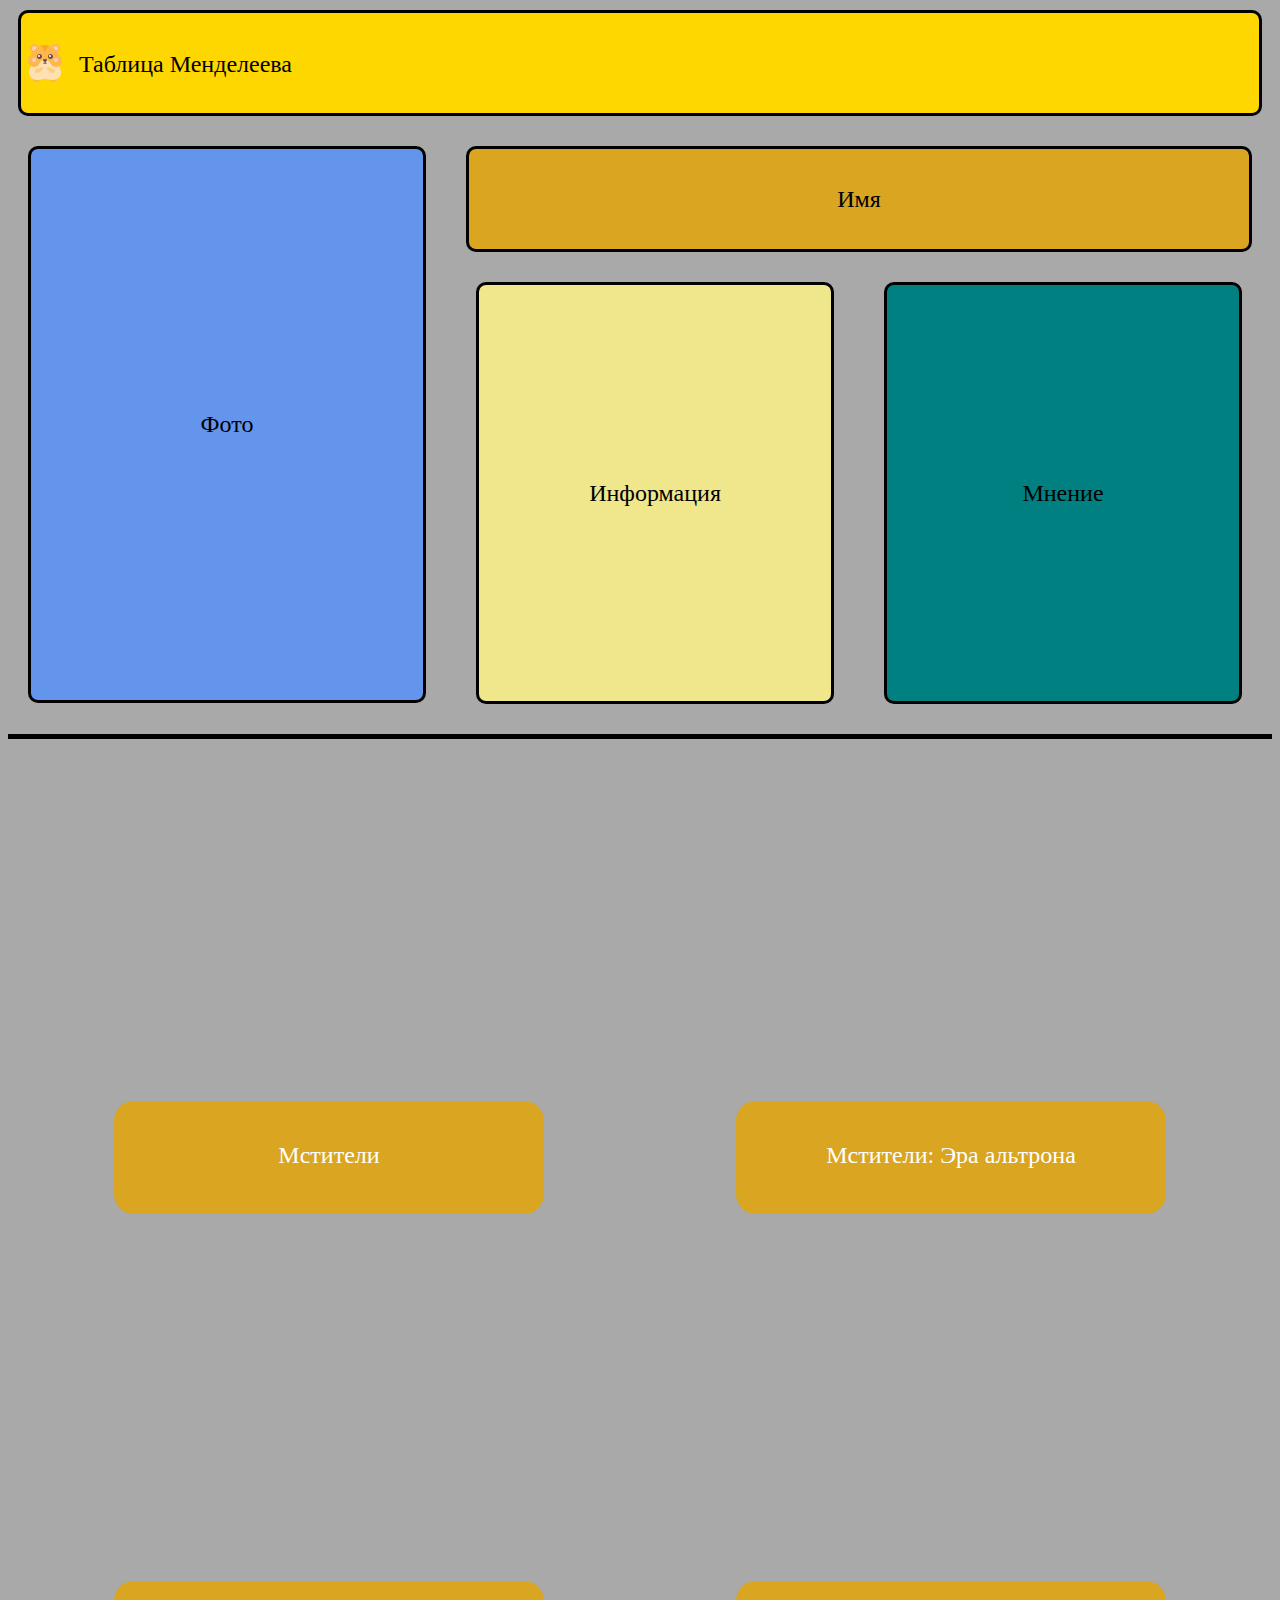
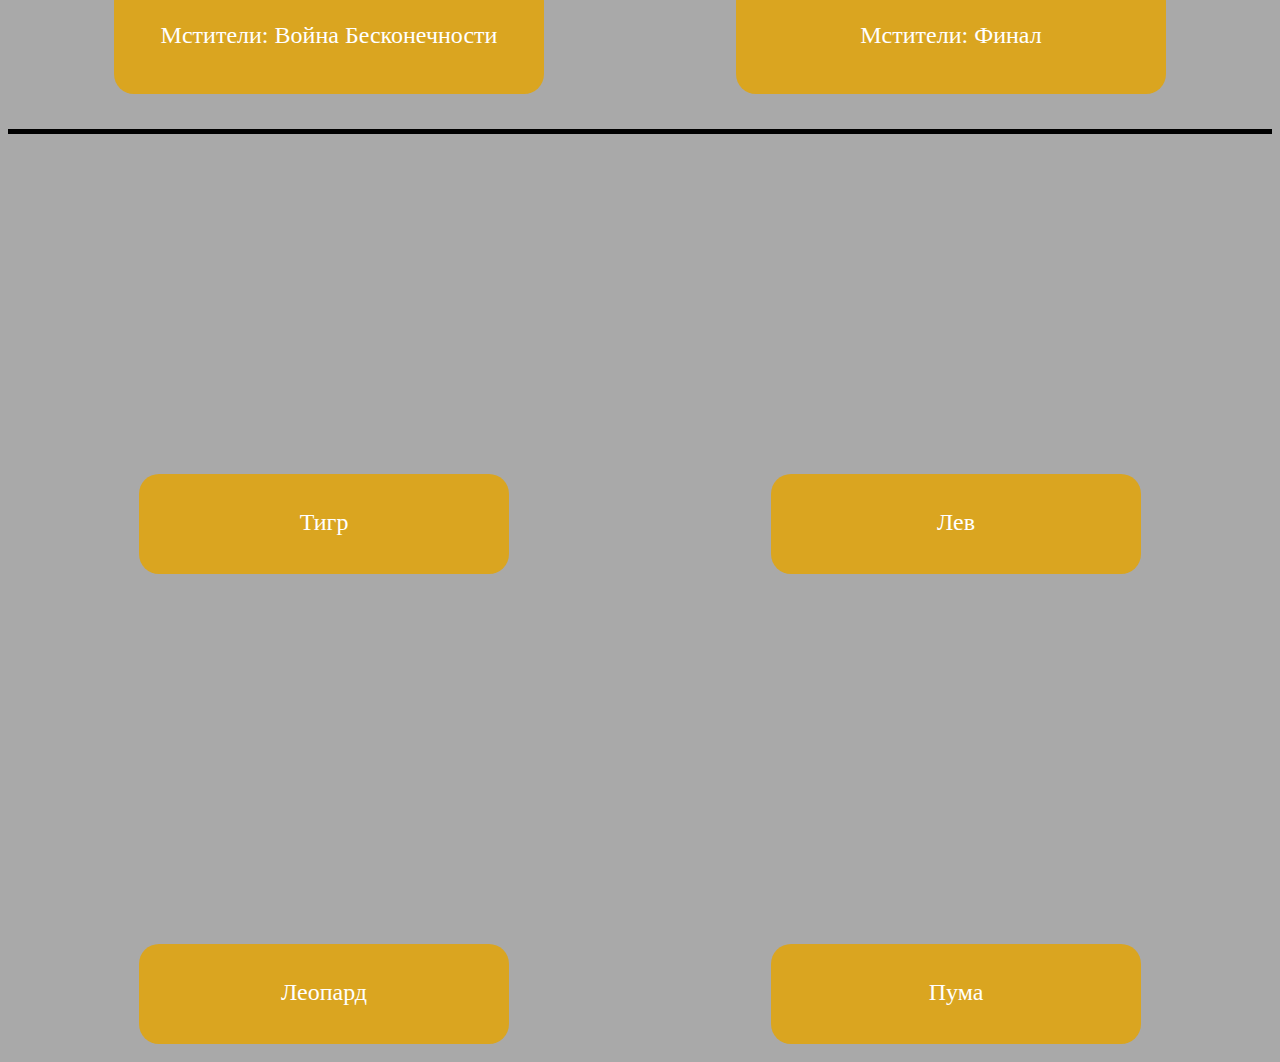
<file: index.html>
<!doctype html>
<html lang="en">
<head>
    <link rel="stylesheet" href="style/styles.css">
    <link rel="stylesheet" href="style/flex_grid.css">
    <meta charset="UTF-8">
    <meta name="viewport"
          content="width=device-width, user-scalable=no, initial-scale=1.0, maximum-scale=1.0, minimum-scale=1.0">
    <meta http-equiv="X-UA-Compatible" content="ie=edge">
    <title>Document</title>
</head>
<body>
<header><img class="image" src="img/hamster.png" alt="#">
    <div class="table"><a class="color_link" href="table.html">Таблица Менделеева</a></div>
</header>
<main>
    <section class="info_block">
        <aside class="photo">Фото</aside>
        <div class="text">
            <div class="name">Имя</div>
            <div class="text_1">
                <div class="info">Информация</div>
                <div class="opinion">Мнение</div>
            </div>
        </div>
    </section>

    <section class="container">
        <div class="main">
                <div class="block block__media_4">
                    <div class="img img__1"></div>
                    <div class="text_flex"><a target="_blank" href="https://www.kinopoisk.ru/film/263531/">Мстители</a></div>
                </div>
                <div class="block block__media_4">
                    <div class="img img__2"></div>
                    <div class="text_flex"><a target="_blank" href="https://www.kinopoisk.ru/film/679830/">Мстители: Эра альтрона</a></div>
                </div>
                <div class="block block__media_4">
                    <div class="img img__3"></div>
                    <div class="text_flex"><a target="_blank" href="https://www.kinopoisk.ru/film/843649/">Мстители: Война Бесконечности</a></div>
                </div>
                <div class="block block__media_4">
                    <div class="img img__4"></div>
                    <div class="text_flex"><a target="_blank" href="https://www.kinopoisk.ru/film/843650/">Мстители: Финал</a></div>
                </div>
        </div>
    </section>

    <section class="container_grid">
        <div class="main_grid">
            <div class="block_grid">
                <div class="img_grid img__grid_1"></div>
                <div class="text_grid"><a target="_blank" href="https://ru.wikipedia.org/wiki/Тигр">Тигр</a></div>
            </div>
            <div class="block_grid">
                <div class="img_grid img__grid_2"></div>
                <div class="text_grid"><a target="_blank" href="https://ru.wikipedia.org/wiki/Лев">Лев</a></div>
            </div>
            <div class="block_grid block__grid_1">
                <div class="img_grid img__grid_3"></div>
                <div class="text_grid"><a target="_blank" href="https://ru.wikipedia.org/wiki/Леопард">Леопард</a></div>
            </div>
            <div class="block_grid block__grid_1">
                <div class="img_grid img__grid_4"></div>
                <div class="text_grid"><a target="_blank" href="https://ru.wikipedia.org/wiki/Пума">Пума</a></div>
            </div>
        </div>
    </section>
</main>
</body>
</html>
</file>
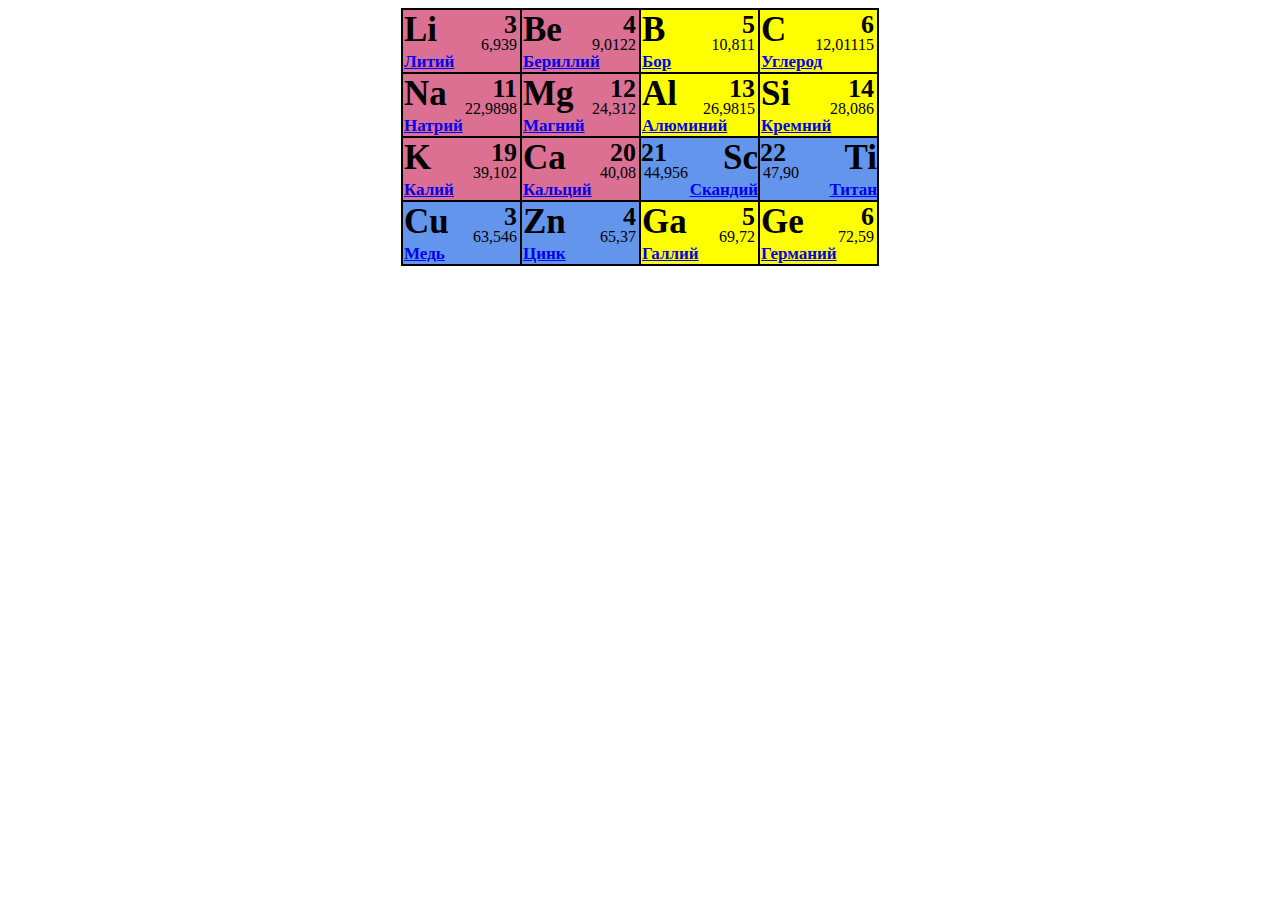
<file: table.html>
<!doctype html>
<html lang="en">
<head>
    <link rel="stylesheet" href="style/style_table.css">
    <meta charset="UTF-8">
    <meta name="viewport"
          content="width=device-width, user-scalable=no, initial-scale=1.0, maximum-scale=1.0, minimum-scale=1.0">
    <meta http-equiv="X-UA-Compatible" content="ie=edge">
    <title>Table</title>
</head>
<body>
    <table>
        <tr>
            <td class="element_1 Litiy"><span class="symbol">Li</span><span class="name"><a target="_blank" href="https://ru.wikipedia.org/wiki/Литий">Литий</a></span><span class="number">3</span><span class="weight">6,939</span></td>
            <td class="element_1"><span class="symbol">Be</span><span class="name"><a target="_blank" href="https://ru.wikipedia.org/wiki/Бериллий">Бериллий</a></span><span class="number">4</span><span class="weight">9,0122</span></td>
            <td class="element_2"><span class="symbol">B</span><span class="name"><a target="_blank" href="https://ru.wikipedia.org/wiki/Бор_(элемент)">Бор</a></span><span class="number">5</span><span class="weight">10,811</span></td>
            <td class="element_2"><span class="symbol">C</span><span class="name"><a target="_blank" href="https://ru.wikipedia.org/wiki/Углерод">Углерод</a></span><span class="number">6</span><span class="weight">12,01115</span></td>
        </tr>
        <tr>
            <td class="element_1"><span class="symbol">Na</span><span class="name"><a target="_blank" href="https://ru.wikipedia.org/wiki/Натрий">Натрий</a></span><span class="number">11</span><span class="weight">22,9898</span></td>
            <td class="element_1"><span class="symbol">Mg</span><span class="name"><a target="_blank" href="https://ru.wikipedia.org/wiki/Магний">Магний</a></span><span class="number">12</span><span class="weight">24,312</span></td>
            <td class="element_2"><span class="symbol">Al</span><span class="name"><a target="_blank" href="https://ru.wikipedia.org/wiki/Алюминий">Алюминий</a></span><span class="number">13</span><span class="weight">26,9815</span></td>
            <td class="element_2"><span class="symbol">Si</span><span class="name"><a target="_blank" href="https://ru.wikipedia.org/wiki/Кремний">Кремний</a></span><span class="number">14</span><span class="weight">28,086</span></td>
        </tr>
        <tr>
            <td class="element_1"><span class="symbol">K</span><span class="name"><a target="_blank" href="https://ru.wikipedia.org/wiki/Калий">Калий</a></span><span class="number">19</span><span class="weight">39,102</span></td>
            <td class="element_1"><span class="symbol">Ca</span><span class="name"><a target="_blank" href="https://ru.wikipedia.org/wiki/Кальций">Кальций</a></span><span class="number">20</span><span class="weight">40,08</span></td>
            <td class="element_3"><span class="symbol_Sc">Sc</span><span class="name_Sc"><a target="_blank" href="https://ru.wikipedia.org/wiki/Скандий">Скандий</a></span><span class="number_Sc">21</span><span class="weight_Sc">44,956</span></td>
            <td class="element_3"><span class="symbol_Ti">Ti</span><span class="name_Ti"><a target="_blank" href="https://ru.wikipedia.org/wiki/Титан">Титан</a></span><span class="number_Ti">22</span><span class="weight_Ti">47,90</span></td>
        </tr>
        <tr>
            <td class="element_3"><span class="symbol">Cu</span><span class="name"><a target="_blank" href="https://ru.wikipedia.org/wiki/Медь">Медь</a></span><span class="number">3</span><span class="weight">63,546</span></td>
            <td class="element_3"><span class="symbol">Zn</span><span class="name"><a target="_blank" href="https://ru.wikipedia.org/wiki/Цинк">Цинк</a></span><span class="number">4</span><span class="weight">65,37</span></td>
            <td class="element_2"><span class="symbol">Ga</span><span class="name"><a target="_blank" href="https://ru.wikipedia.org/wiki/Галлий">Галлий</a></span><span class="number">5</span><span class="weight">69,72</span></td>
            <td class="element_2"><span class="symbol">Ge</span><span class="name"><a target="_blank" href="https://ru.wikipedia.org/wiki/Германий">Германий</a></span><span class="number">6</span><span class="weight">72,59</span></td>
        </tr>
    </table>
</body>
</html>
</file>
<file: style/styles.css>
body{
    background-color: darkgray;
    font-size: 24px;
}
header{
    display: flex;
    height: 100px;
    background-color: gold;
    border-radius: 10px;
    width: calc(100% - 26px);
    border: 3px solid black;
    margin: 10px;
}
.image{
    margin-top: 26px;
    height: 48px;
    width: 48px;
}

div{
    hyphens: auto;
}
.table{
    margin-top: 38px;
    margin-left: 10px;
}
a {
    display: inline-block;
    color:#2F73B6;
}
a:after {
    display: block;
    content: "";
    height: 3px;
    width: 0%;
    background-color: darkred;
    transition: width 0.4s ease-in-out;
}
a:hover:after,
a:focus:after {
    width: 100%;
}
a:hover{
    color:darkblue;
}

.color_link{
    color: black;
}
.photo{
    display: flex;
    height: 551px;
    width: 600px;
    border: 3px solid black;
    background-color: cornflowerblue;
    margin: 20px;
    border-radius: 10px;
    justify-content: center;
    place-items: center;
    text-align: center;
}
.name{
    height: 100px;
    background-color: goldenrod;
    display: flex;
    margin: 20px;
    border: 3px solid black;
    border-radius: 10px;
    justify-content: center;
    place-items: center;
    text-align: center;
}
.text{
    height: 100%;
    width: 100%;
}
.text_1{
    height: 100%;
    display: flex;
    margin: 30px;
}
.info{
    display: flex;
    height: 416px;
    width: 100%;
    background-color: khaki;
    margin-right: 50px;
    border-radius: 10px;
    border: 3px solid black;
    justify-content: center;
    place-items: center;
    text-align: center;
}
.opinion{
    display: flex;
    height: 416px;
    width: 100%;
    background-color: teal;
    border-radius: 10px;
    border: 3px solid black;
    justify-content: center;
    place-items: center;
    text-align: center;
}
.info_block{
    display: flex;
    border-bottom: 5px solid black;
}
</file>
<file: style/flex_grid.css>
.main{
    display: flex;
    height: 100%;
    padding: 10px;
    justify-content: space-around;
    margin-top: 10px;
}
.block{
    height: 450px;
    width: 500px;
}

.img{
    height: 302px;
    margin: 10px;
    border-radius: 20px;
    background-size: 100% 100%;
    background-repeat: no-repeat;
}
a{
    text-decoration: none;
    color: white;
}
.text_flex{
    height: 25%;
    margin: 6% 7% 7% 7%;
    background-color: goldenrod;
    transition-duration: .2s;
}
.text_flex:hover{
    transform: scale(1.1);
}
.img__1{
    background-image: url("https://avatars.mds.yandex.net/get-zen_doc/1665167/pub_60825cfb74b5ae3b0bd83da2_60826270ff8fff5a642c0a41/scale_1200");
}
.img__2{
    background-image: url("https://thumbs.dfs.ivi.ru/storage32/contents/a/3/f6bcd744c049b065d55e81c179c3d4.jpg");
}
.img__3{
    background-image: url("https://www.zastavki.com/pictures/1920x1080/2019Movies_Avengers_movie_poster__War_of_Infinity_131103_23.jpg");
}
.img__4{
    background-image: url("https://www.zastavki.com/pictures/originals/2019Movies_Characters_superhero_movie_Avengers__Final_2019_year_134856_.jpg");
}
.container{
    border-bottom: 5px solid black;
}
.container_grid{
    margin-top: 20px;
}

.main_grid{
    height: 100%;
    display: grid;
    grid-template-columns: 1fr 1fr;
    padding-bottom: 10px;
}
.block_grid{
    display: grid;
    justify-items: center;
}
.img_grid, .text_grid, .text_flex{
    display: flex;
    text-align: center;
    justify-content: center;
    place-items: center;
    border-radius: 20px;
}
.img_grid{
    width: 500px;
    height: 300px;
    margin: 10px;
    background-size: 100% 100%;
    background-repeat: no-repeat;
}
.text_grid{
    width: 370px;
    height: 100px;
    background-color: goldenrod;
    transition-duration: .2s;
}
.text_grid:hover{
    transform: scale(1.1);
}
.block__grid_1{
    margin-top: 50px;
}
.img__grid_1{
    background-image: url("https://new-year-party.ru/wp-content/uploads/2021/02/tigr-28.jpg");
}
.img__grid_2{
    background-image: url("https://pbs.twimg.com/media/EB-VvhTX4AIvF3m.jpg:large");
}
.img__grid_3{
    background-image: url("https://masyamba.ru/леопард-фото/62-леопард-фото-животного.jpg");
}
.img__grid_4{
    background-image: url("https://fb.ru/media/i/3/9/0/9/1/2/i/390912.jpg");
}
.block__media_4{
    margin-bottom: 30px;
}
/*.main div.block_wrap:nth-child(4){
    border: 5px solid white;
}*/

@media screen and (max-width: 1919px){
    .main{
        flex-wrap: wrap;
    }
}

@media screen and (max-width: 1060px) {
    .main_grid{
        grid-template-columns: 1fr;
        grid-template-rows: 1fr;
        justify-content: space-around;
    }
    .block_grid{
        margin-top: 20px;
    }
}



@media (max-width: 820px) {
    .info_block{
        display: flex;
        flex-wrap: wrap;
        width: 100%;
        justify-content: center;
    }
    .name{
        margin-top: -10px;
    }
    .text_1{
        width: 100%;
        flex-wrap: wrap;
    }
    .opinion{
        width: 100%;
        margin-top: 30px;
        justify-content: center;
        place-items: center;
        text-align: center;
        margin-right: 50px;
    }
    .text_flex{
        width: 100%;
    }
    .block__media_4{
        display: flex;
        flex-wrap: wrap;
        justify-content: center;
    }
    div.block_grid:nth-child(1){
        margin-top: 0;
    }
    .text_grid{
        width: 370px;
    }
    .img{
        width: 100%;
        height: 300px;
        background-size: 100% 100%;
    }
    .container{
        border-bottom: 5px solid black;
    }
    .container_grid{
        margin-top: 50px;

    }
    .photo {
        width: 90%;
    }
    .info{
        justify-content: center;
        place-items: center;
        text-align: center;
    }
}

@media (max-width: 390px) {
    .info_block{
        flex-wrap: wrap;
        width: 100%;
    }
    .name{
        margin: 0;
    }
    .text_1{
        width: 100%;
        flex-wrap: wrap;
        margin: 26px;
    }
    .opinion{
        width: 100%;
        margin-top: 30px;
    }
    .text_flex{
        width: 250px;
    }
    .block__media_4{
        display: flex;
        flex-wrap: wrap;
        justify-content: center;
    }
    div.block_grid:nth-child(1){
        margin-top: 0;
    }
    .text_grid{
        width: 250px;
    }
    .img{
        width: 370px;
        height: 280px;
        background-size: 100% 100%;
    }
    .container{
        border-bottom: 5px solid black;
    }
    .container_grid{
        margin-top: 50px;
    }
    body{
        font-size: 20px;
    }
    .img_grid{
        width: 370px;
        height: 280px;
        background-size: 100% 100%;
    }
}
</file>
<file: style/style_table.css>
table , tr, td{
    border-spacing: 0;
    border: 1px solid black;
    margin: 0 auto;

}
td{
    height: 60px;
    width: 115px;
    position: relative;
}
.symbol{
    font-size: 35px;
    font-weight: 700;
    position: absolute;
    top: 0;
}
.name{
    position: absolute;
    bottom: 0;
    font-weight: 700;
    font-size: 17px;
}
.number{
    position: absolute;
    top: 0;
    right: 3px;
    font-size: 26px;
    font-weight: 800;
}
.weight{
    position: absolute;
    top: 26px;
    right: 3px;
}
.element_1{
    background-color: palevioletred;
}
.element_2{
    background-color: yellow;
}
.element_3{
    background-color: cornflowerblue;
}
.symbol_Sc, .symbol_Ti{
    position: absolute;
    top: 0;
    right: 0;
    font-size: 35px;
    font-weight: 700;
}
.name_Sc, .name_Ti{
    position: absolute;
    bottom: 0;
    right: 0;
    font-weight: 700;
    font-size: 17px;
}
.number_Sc, .number_Ti{
    position: absolute;
    top: 0;
    left: 0;
    font-size: 26px;
    font-weight: 800;
}
.weight_Sc, .weight_Ti{
    position: absolute;
    top: 26px;
    left: 3px;
}
.Litiy{
    transition-duration: .2s;
}
.Litiy:hover{
    z-index: 1;
    transform: scale(1.2);
}
</file>
